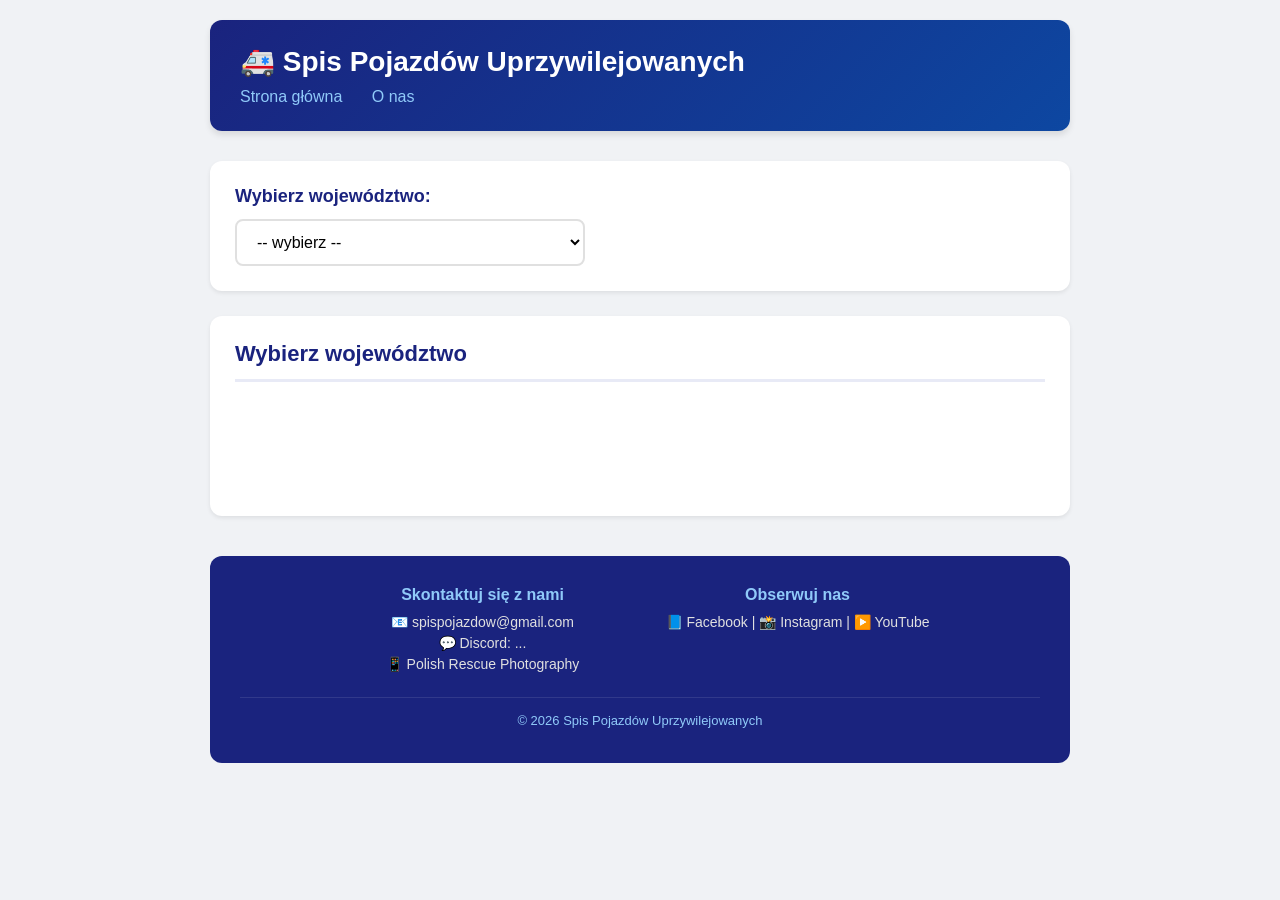
<file: index.html>
<!DOCTYPE html>
<html lang="pl">
<head>
    <meta charset="UTF-8">
    <meta name="viewport" content="width=device-width, initial-scale=1.0">
    <title>Spis Pojazdów Uprzywilejowanych</title>
    <link rel="stylesheet" href="style.css">
</head>
<body>
    <header>
        <h1>🚑 Spis Pojazdów Uprzywilejowanych</h1>
        <nav>
            <a href="#home">Strona główna</a>
            <a href="#about">O nas</a>
        </nav>
    </header>

    <main>
        <section id="wybor">
            <h2>Wybierz województwo:</h2>
            <select id="wojewodztwo">
                <option value="">-- wybierz --</option>
                <option value="Dolnośląskie">Dolnośląskie</option>
                <option value="Kujawsko-Pomorskie">Kujawsko-Pomorskie</option>
                <option value="Lubelskie">Lubelskie</option>
                <option value="Lubuskie">Lubuskie</option>
                <option value="Łódzkie">Łódzkie</option>
                <option value="Małopolskie">Małopolskie</option>
                <option value="Mazowieckie">Mazowieckie</option>
                <option value="Opolskie">Opolskie</option>
                <option value="Podkarpackie">Podkarpackie</option>
                <option value="Podlaskie">Podlaskie</option>
                <option value="Pomorskie">Pomorskie</option>
                <option value="Śląskie">Śląskie</option>
                <option value="Świętokrzyskie">Świętokrzyskie</option>
                <option value="Warmińsko-Mazurskie">Warmińsko-Mazurskie</option>
                <option value="Wielkopolskie">Wielkopolskie</option>
                <option value="Zachodniopomorskie">Zachodniopomorskie</option>
            </select>
        </section>

        <section id="lista">
            <h2 id="naglowek-lista">Wybierz województwo</h2>
            <ul id="wyniki"></ul>
        </section>
    </main>

    <footer>
        <div class="footer-content">
            <div class="kontakt">
                <h3>Skontaktuj się z nami</h3>
                <p>📧 spispojazdow@gmail.com</p>
                <p>💬 Discord: ...</p>
                <p>📱 Polish Rescue Photography</p>
            </div>
            <div class="social">
                <h3>Obserwuj nas</h3>
                <p>📘 Facebook | 📸 Instagram | ▶️ YouTube</p>
            </div>
        </div>
        <p class="copyright">&copy; 2026 Spis Pojazdów Uprzywilejowanych</p>
    </footer>

    <script src="script.js"></script>
</body>
</html>
</file>
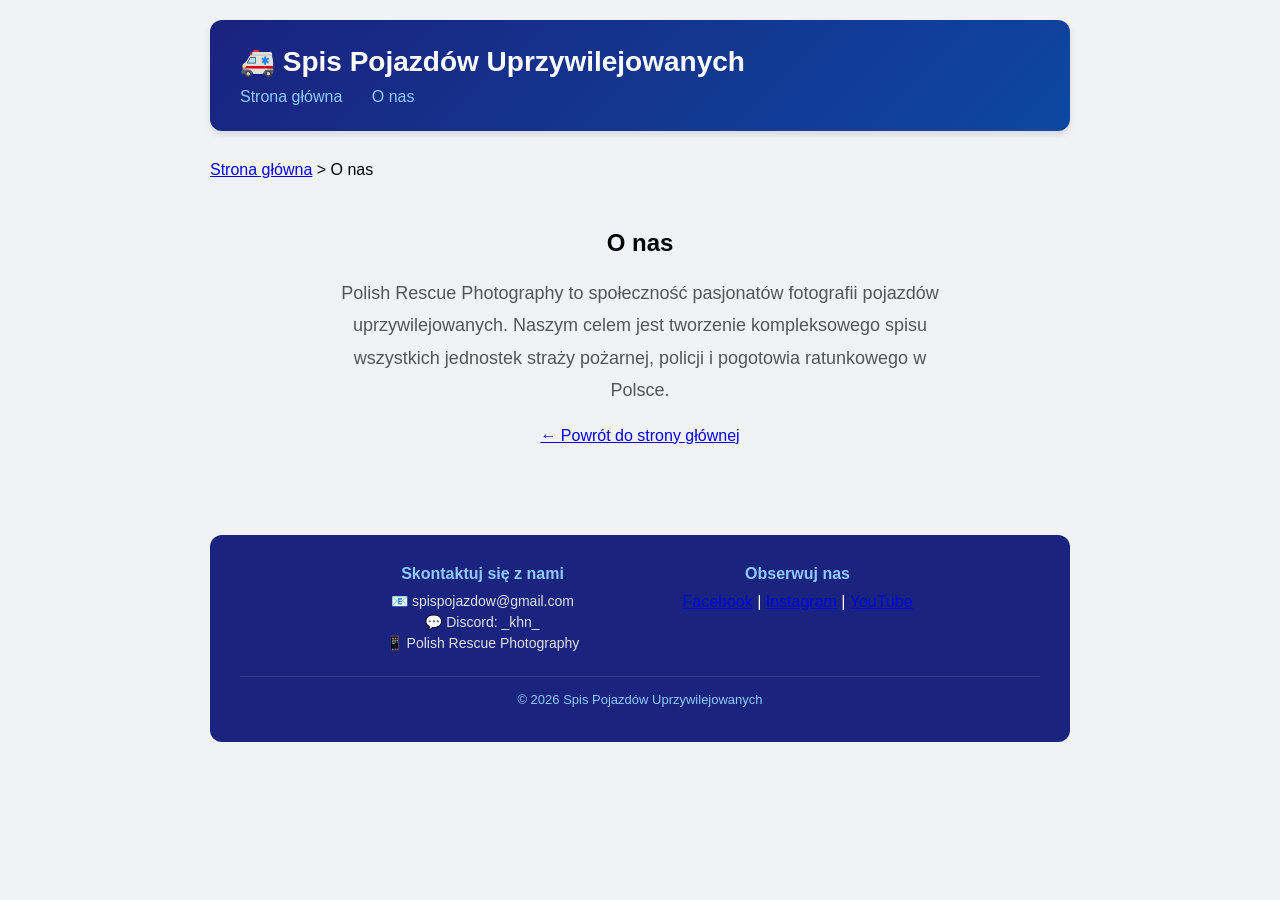
<file: onas.html>
<!DOCTYPE html>
<html lang="pl">
<head>
    <meta charset="UTF-8">
    <meta name="viewport" content="width=device-width, initial-scale=1.0">
    <title>O nas - Spis Pojazdów</title>
    <link rel="stylesheet" href="style.css">
</head>
<body>
    <header>
        <div class="header-content">
            <h1>🚑 Spis Pojazdów Uprzywilejowanych</h1>
            <nav>
                <a href="index.html">Strona główna</a>
                <a href="onas.html" class="active">O nas</a>
            </nav>
        </div>
    </header>

    <div class="breadcrumb">
        <a href="index.html">Strona główna</a> &gt; <span>O nas</span>
    </div>

    <main>
        <section id="lista-powiatow" style="text-align: center; padding: 50px 30px;">
            <h2>O nas</h2>
            <p style="font-size: 18px; color: #555; max-width: 600px; margin: 20px auto; line-height: 1.8;">
                Polish Rescue Photography to społeczność pasjonatów fotografii pojazdów uprzywilejowanych. 
                Naszym celem jest tworzenie kompleksowego spisu wszystkich jednostek straży pożarnej, 
                policji i pogotowia ratunkowego w Polsce.
            </p>
            <a href="index.html" class="back-btn">← Powrót do strony głównej</a>
        </section>
    </main>

    <footer>
        <div class="footer-content">
            <div class="kontakt">
                <h3>Skontaktuj się z nami</h3>
                <p>📧 spispojazdow@gmail.com</p>
                <p>💬 Discord: _khn_</p>
                <p>📱 Polish Rescue Photography</p>
            </div>
            <div class="social">
                <h3>Obserwuj nas</h3>
                <a href="#">Facebook</a> | <a href="#">Instagram</a> | <a href="#">YouTube</a>
            </div>
        </div>
        <p class="copyright">&copy; 2026 Spis Pojazdów Uprzywilejowanych</p>
    </footer>
</body>
</html>
</file>
<file: style.css>
* {
    margin: 0;
    padding: 0;
    box-sizing: border-box;
}

body {
    font-family: Arial, sans-serif;
    max-width: 900px;
    margin: 0 auto;
    padding: 20px;
    background: #f0f2f5;
}

header {
    background: linear-gradient(135deg, #1a237e, #0d47a1);
    color: white;
    padding: 25px 30px;
    border-radius: 12px;
    margin-bottom: 30px;
    box-shadow: 0 4px 6px rgba(0,0,0,0.1);
}

header h1 {
    font-size: 28px;
    margin-bottom: 10px;
}

nav a {
    color: #90caf9;
    margin-right: 25px;
    text-decoration: none;
    font-size: 16px;
    transition: color 0.3s;
}

nav a:hover {
    color: white;
}

#wybor {
    background: white;
    padding: 25px;
    border-radius: 12px;
    margin-bottom: 25px;
    box-shadow: 0 2px 4px rgba(0,0,0,0.08);
}

#wybor h2 {
    font-size: 18px;
    color: #1a237e;
    margin-bottom: 12px;
}

select {
    padding: 12px 16px;
    font-size: 16px;
    width: 100%;
    max-width: 350px;
    border: 2px solid #e0e0e0;
    border-radius: 8px;
    background: white;
    cursor: pointer;
    transition: border-color 0.3s;
}

select:focus {
    outline: none;
    border-color: #1a237e;
}

#lista {
    background: white;
    padding: 25px;
    border-radius: 12px;
    box-shadow: 0 2px 4px rgba(0,0,0,0.08);
    min-height: 200px;
}

#naglowek-lista {
    font-size: 22px;
    color: #1a237e;
    margin-bottom: 20px;
    padding-bottom: 12px;
    border-bottom: 3px solid #e8eaf6;
}

#wyniki {
    list-style: none;
    padding: 0;
    display: grid;
    grid-template-columns: repeat(auto-fill, minmax(220px, 1fr));
    gap: 10px;
}

#wyniki li {
    background: #f8f9fa;
    padding: 12px 18px;
    border-radius: 8px;
    display: flex;
    justify-content: space-between;
    align-items: center;
    transition: background 0.2s;
    border-left: 4px solid #1a237e;
}

#wyniki li:hover {
    background: #e8eaf6;
}

.kod {
    font-weight: bold;
    color: #1a237e;
    font-size: 15px;
}

.miasto {
    color: #555;
    font-size: 15px;
}

footer {
    margin-top: 40px;
    background: #1a237e;
    color: white;
    padding: 30px;
    border-radius: 12px;
    text-align: center;
}

.footer-content {
    display: grid;
    grid-template-columns: 1fr 1fr;
    gap: 30px;
    max-width: 600px;
    margin: 0 auto 20px;
}

footer h3 {
    font-size: 16px;
    margin-bottom: 10px;
    color: #90caf9;
}

footer p {
    margin: 5px 0;
    font-size: 14px;
    color: #e0e0e0;
}

.copyright {
    margin-top: 20px;
    padding-top: 15px;
    border-top: 1px solid rgba(255,255,255,0.1);
    font-size: 13px;
    color: #90caf9;
}

/* Dla małych ekranów */
@media (max-width: 600px) {
    body {
        padding: 10px;
    }

    header h1 {
        font-size: 20px;
    }

    .footer-content {
        grid-template-columns: 1fr;
        gap: 15px;
    }

    #wyniki {
        grid-template-columns: 1fr;
    }

    select {
        max-width: 100%;
    }
}
</file>
